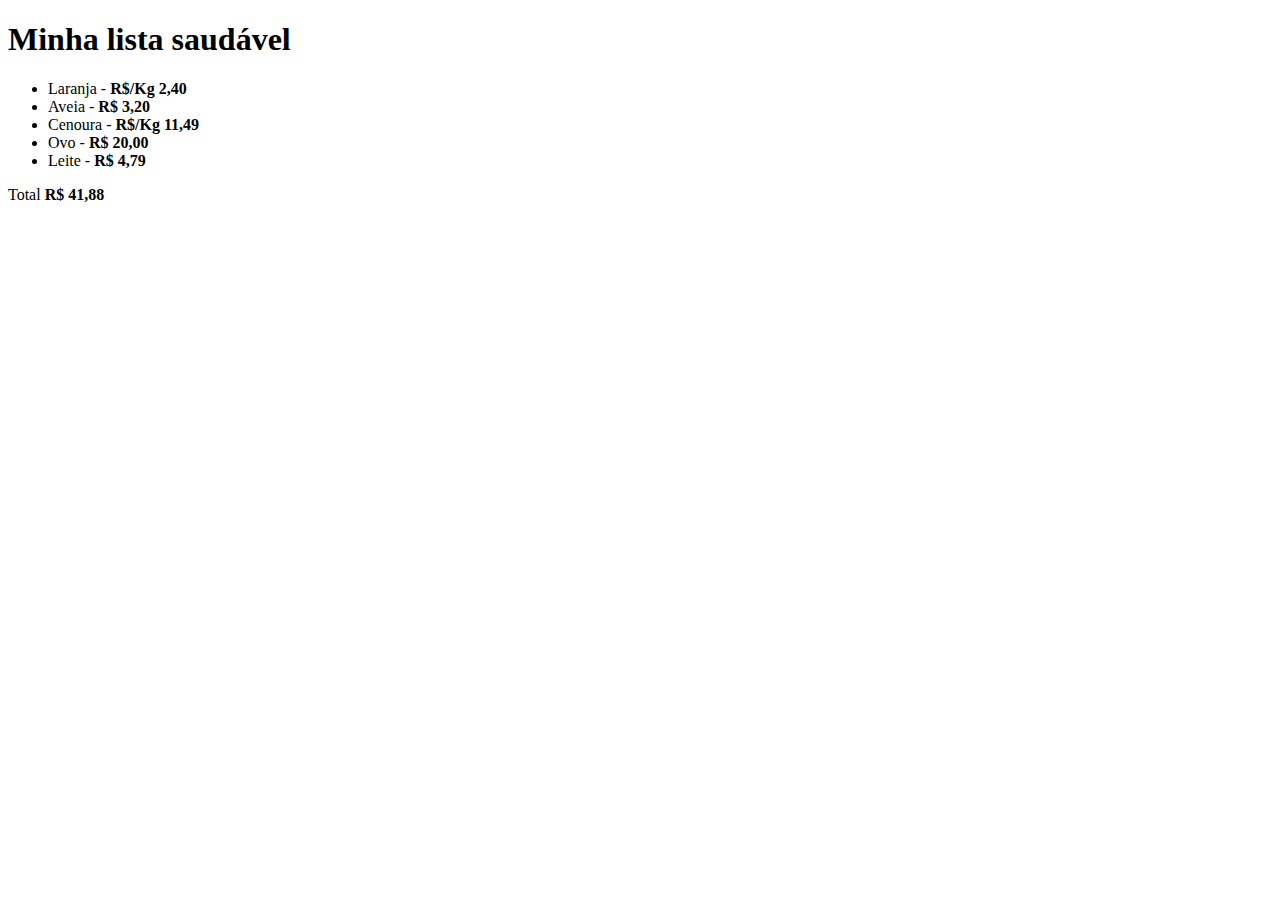
<file: Exercício 1/index.html>
<!DOCTYPE html>
<html lang="en">
<head>
    <meta charset="UTF-8">
    <meta http-equiv="X-UA-Compatible" content="IE=edge">
    <meta name="viewport" content="width=device-width, initial-scale=1.0">
    <title>Lista de compras saudável</title>
   
</head>
<body>
    <h1>Minha lista saudável</h1>

    <ul>
        <li>Laranja - <strong>R$/Kg 2,40 </strong></li> 
        <li>Aveia - <strong>R$ 3,20</strong></li>
        <li>Cenoura - <strong>R$/Kg 11,49</strong></li>
        <li>Ovo - <strong>R$ 20,00</strong></li>
        <li>Leite - <strong>R$ 4,79</strong></li>
    </ul>

    <p>Total <strong>R$ 41,88</strong></p>
</body>
</html>
</file>
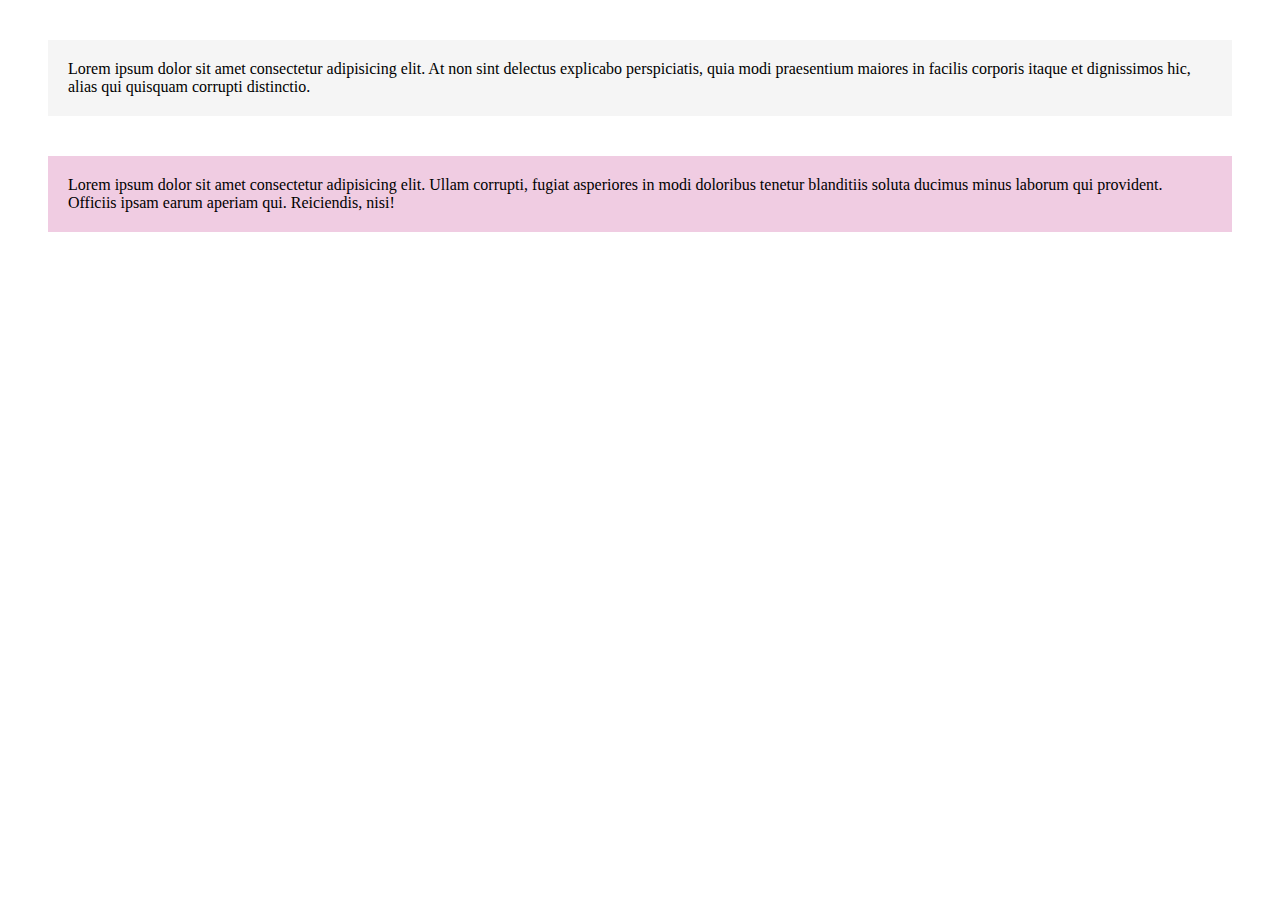
<file: Exercício 3/index.html>
<!DOCTYPE html>
<html lang="en">
<head>
    <meta charset="UTF-8">
    <meta http-equiv="X-UA-Compatible" content="IE=edge">
    <meta name="viewport" content="width=device-width, initial-scale=1.0">
    <title>Desafio paragráfos coloridos</title>
    <link rel="stylesheet" href="style.css">
</head>
<body>
    
    <p class="texto paragrafo-padrao">Lorem ipsum dolor sit amet consectetur adipisicing elit. At non sint delectus explicabo perspiciatis, quia modi praesentium maiores in facilis corporis itaque et dignissimos hic, alias qui quisquam corrupti distinctio.</p>

    <p class="texto paragrafo-destacado">Lorem ipsum dolor sit amet consectetur adipisicing elit. Ullam corrupti, fugiat asperiores in modi doloribus tenetur blanditiis soluta ducimus minus laborum qui provident. Officiis ipsam earum aperiam qui. Reiciendis, nisi!</p>
    
</body>
</html>
</file>
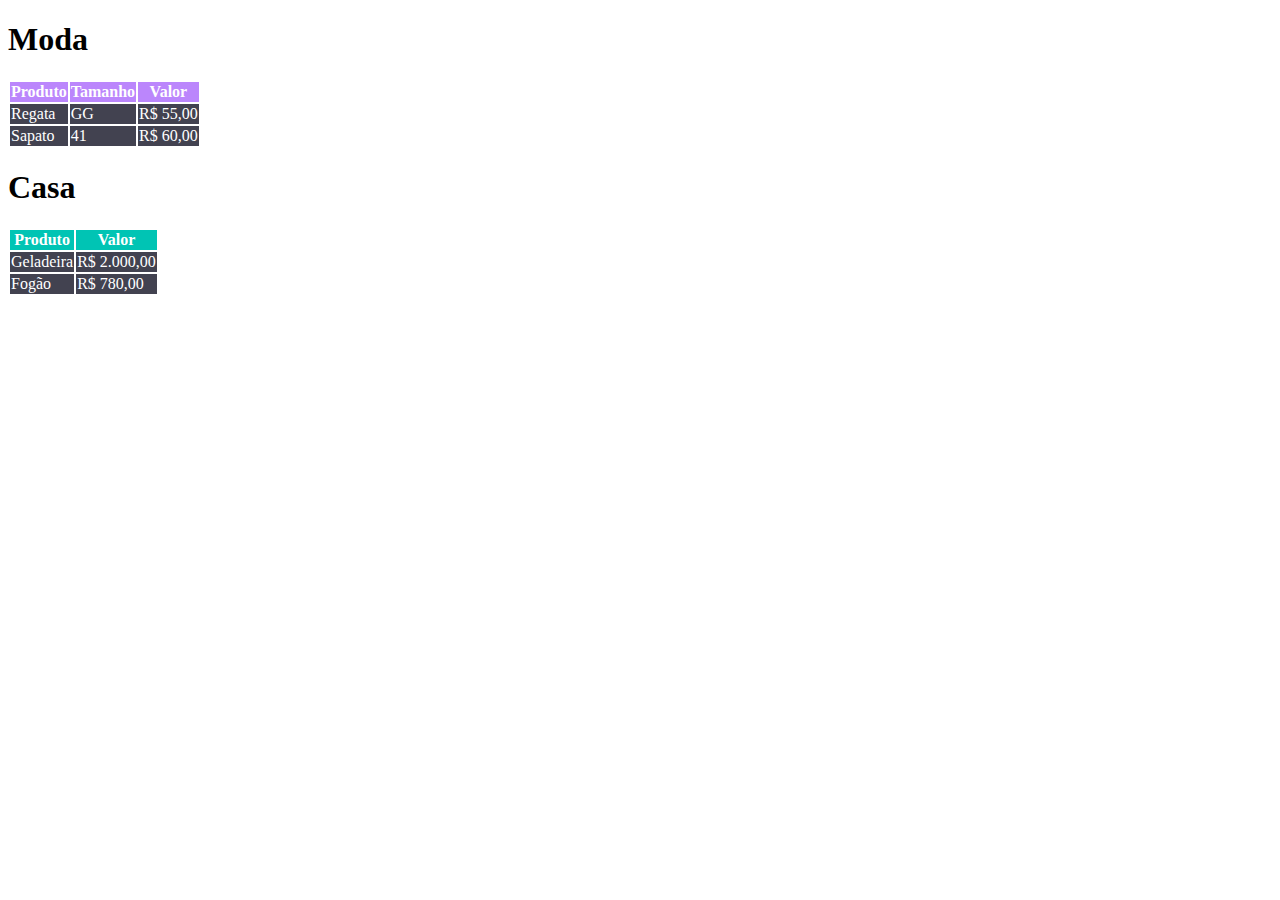
<file: quest-tabela-estilizada/index.html>
<!DOCTYPE html>
<html lang="en">

<head>
    <meta charset="UTF-8">
    <meta http-equiv="X-UA-Compatible" content="IE=edge">
    <meta name="viewport" content="width=device-width, initial-scale=1.0">
    <link rel="stylesheet" href="style.css">
    <title>Tabela estilizada</title>

</head>

<body>

    <h1>Moda</h1>

    <table class="fonte-tabela">
        <tr class="cabecalho-moda">
            <th>Produto</th>
            <th>Tamanho</th>
            <th>Valor</th>
        </tr>

        <tr class="informacoes-tabela">
            <td>Regata</td>
            <td>GG</td>
            <td>R$ 55,00</td>
        </tr>

        <tr class="informacoes-tabela">
            <td>Sapato</td>
            <td>41</td>
            <td>R$ 60,00</td>
        </tr>
    </table>

    <h1>Casa</h1>

    <table class="fonte-tabela">
        <tr class="cabecalho-casa">
            <th>Produto</th>
            <th>Valor</th>
        </tr>

        <tr class="informacoes-tabela">
            <td>Geladeira</td>
            <td>R$ 2.000,00</td>
        </tr>

        <tr class="informacoes-tabela">
            <td>Fogão</td>
            <td>R$ 780,00</td>
        </tr>
    </table>
</body>

</html>
</file>
<file: Exercício 3/style.css>
.texto {
    margin: 40px;
    padding: 20px;
}

.paragrafo-padrao {
    background-color: #F5F5F5;    
}

.paragrafo-destacado {
    background-color: #F0CCE2;
}
</file>
<file: quest-tabela-estilizada/style.css>
.fonte-tabela {
    color: #fff;
}

.cabecalho-moda {
    background-color: #BB86FC;  
}

.informacoes-tabela {
    background-color: #424250;
}

.cabecalho-casa {
    background-color: #00C4B4;
}
</file>
